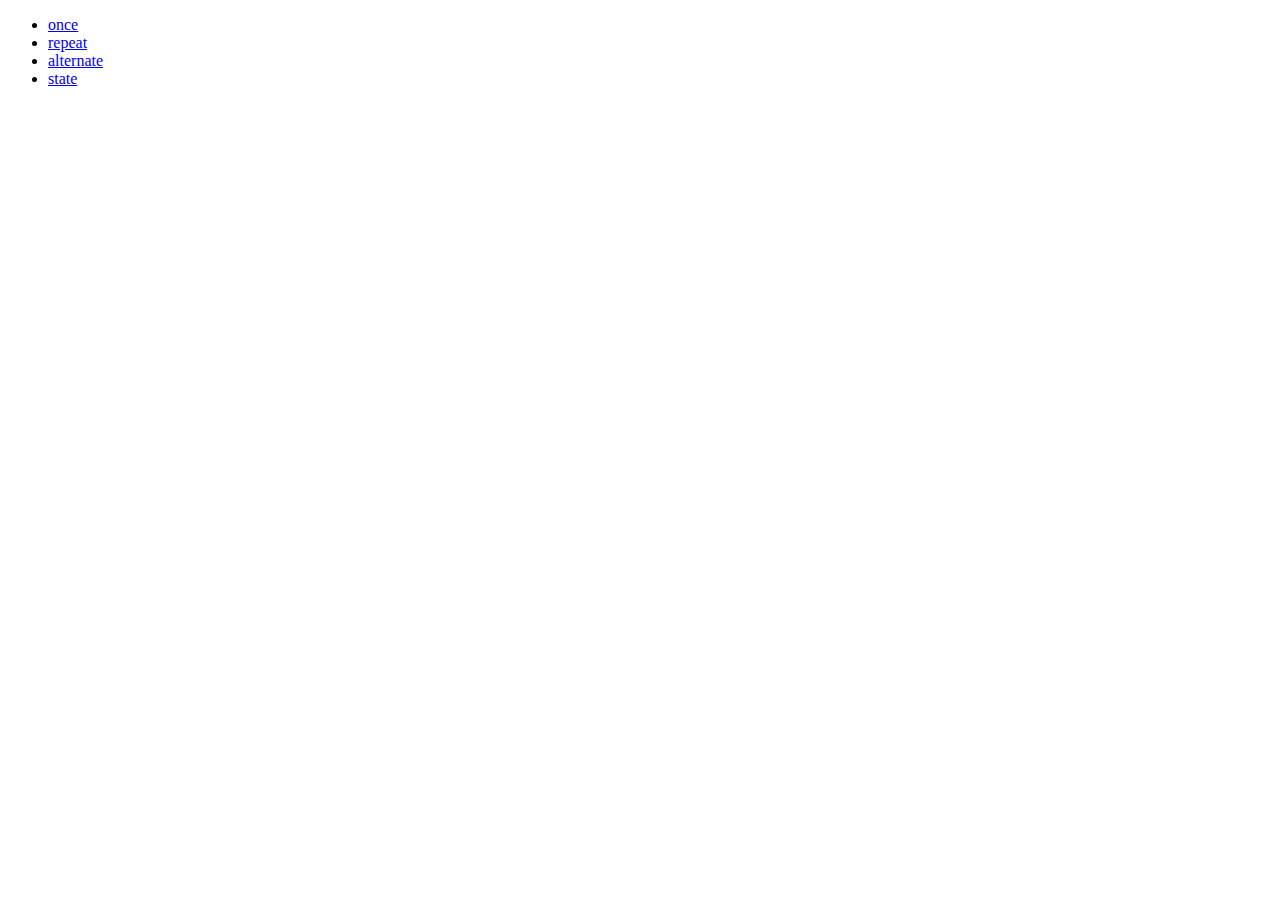
<file: index.html>
<!DOCTYPE html>
<html>
  <ul>
    <li><a href="once.html">once</a></li>
    <li><a href="repeat.html">repeat</a></li>
    <li><a href="alternate.html">alternate</a></li>
    <li><a href="state.html">state</a></li>
  </ul>
</html>
</file>
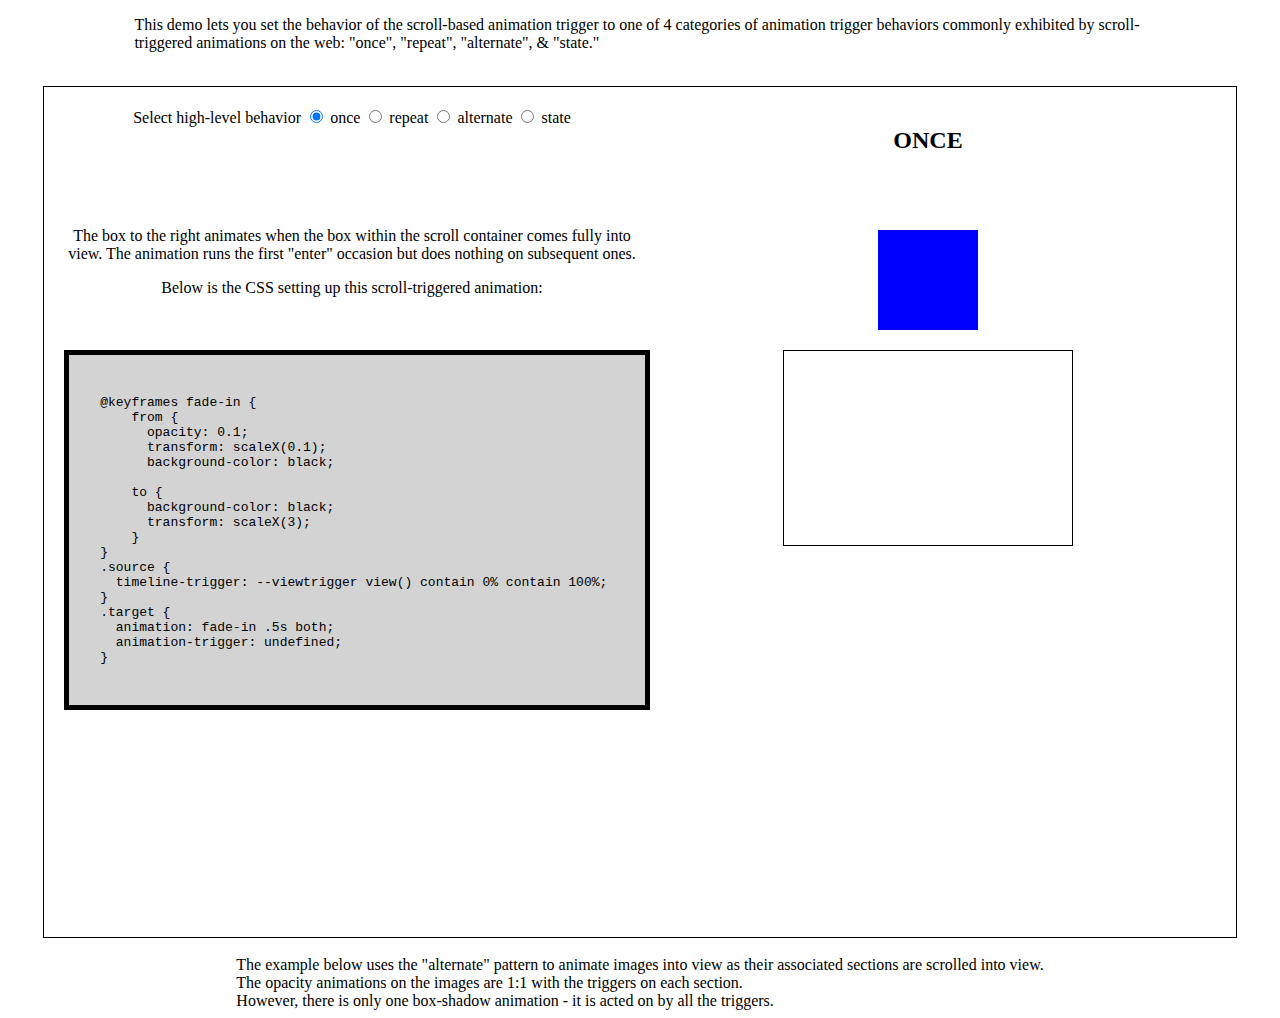
<file: explore/switch/index.html>
<!DOCTYPE html>
<html>

<head>
  <link rel="stylesheet" href="./index.css">
</head>

<body>
  <div id="demos">
    <div style="justify-self: center; width: 80%;">
      <p>
        This demo lets you set the behavior of the scroll-based animation trigger to one of 4
        categories of animation trigger behaviors commonly exhibited by scroll-triggered animations
        on the web: "once", "repeat", "alternate", & "state."
      </p>
    </div>
    <br>
    <div id="oncedemo" class="demo">
      <div class="demoTitle">
        <div>
          Select high-level behavior
          <input type="radio" id="behavior_once" name="behavior_selection">
          <label for="behavior_once">once</label>
          <input type="radio" id="behavior_repeat" name="behavior_selection">
          <label for="behavior_repeat">repeat</label>
          <input type="radio" id="behavior_alternate" name="behavior_selection">
          <label for="behavior_alternate">alternate</label>
          <input type="radio" id="behavior_state" name="behavior_selection">
          <label for="behavior_state">state</label>
        </div>
        <h2 id="typeTitle"></h2>
        <div>
          <p id="typeDescription">
            The box to the right animates when the box within the scroll container comes fully into
            view. The animation runs the first "enter" occasion but does nothing on subsequent ones.
          </p>
          <p>Below is the CSS setting up this scroll-triggered animation:</p>
        </div>
        <div id="target" class="once target"></div>
      </div>
    
      <div id="stage" class="stage">
        <div class="cssText" id="cssText"></div>
        <div id="scroller" class="scroller">
          <div class="space"></div>
          <div class="space"></div>
          <div id="targetborder">
            <div id="subject" class="subject"></div>
          </div>
          <div class="space"></div>
          <div class="space"></div>
        </div>
      </div>
    </div>
    </div>

  <br>
<div style="justify-self: center">
  <div>The example below uses the "alternate" pattern to animate
    images into view as their associated sections are scrolled into view.
  </div>
  <div>
    The opacity animations on the images are 1:1 with the triggers on each
    section.
  </div>
  <div>
    However, there is only one box-shadow animation - it is acted on by all the
    triggers.
  </div>
</div>
</div>
  <script src="./index.js"></script>
</body>

</html>
</file>
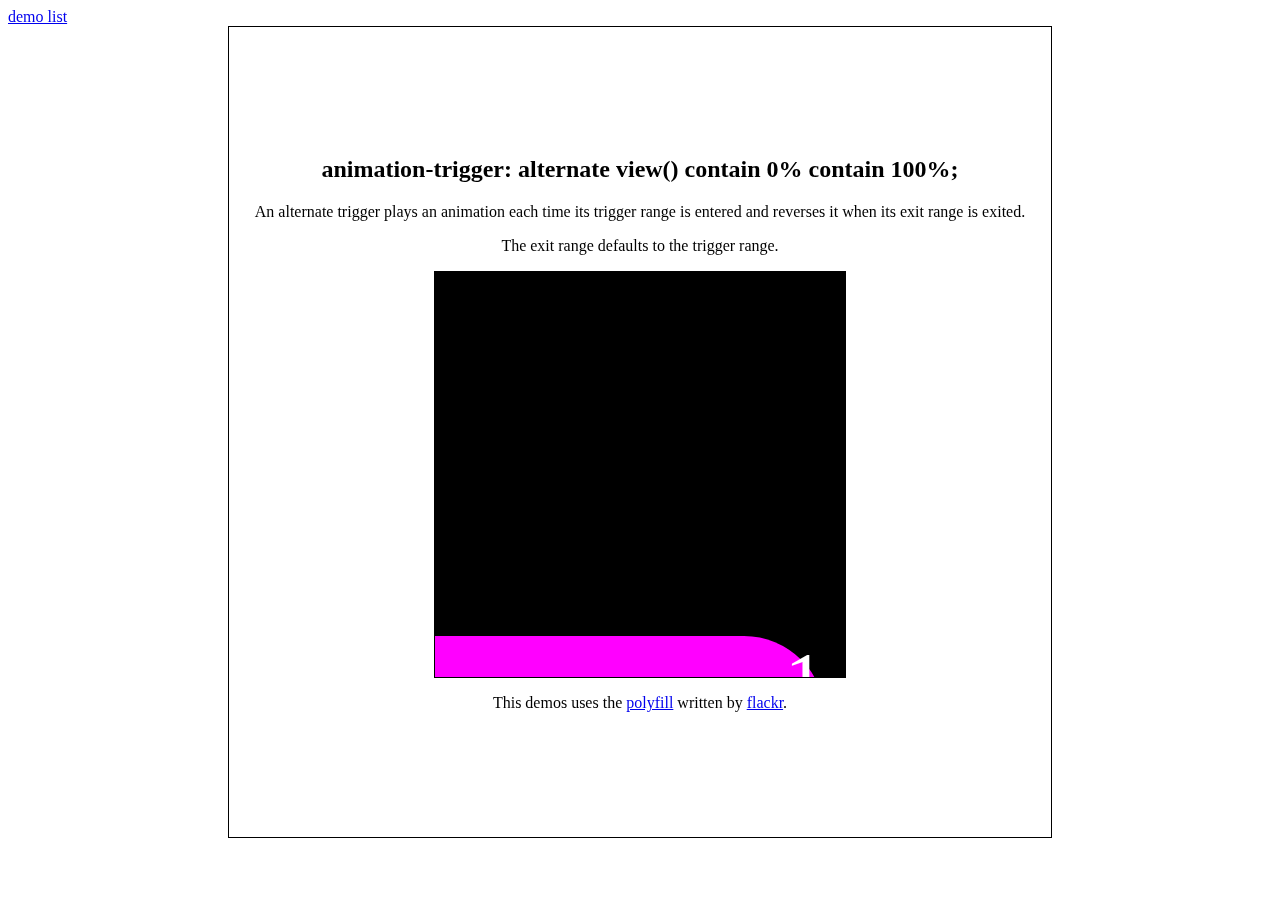
<file: alternate.html>
<!DOCTYPE html>
<html>
  <head>
    <link rel="stylesheet" href="demo.css">
  </head>
<body>
  <style>
    .lidiv {
      animation: fade-in 0.5s both;
      animation-trigger: view() alternate contain 0% contain 100%;
    }
  </style>
  <script src="flackr-polyfill.js"></script>
  <a href="index.html">demo list</a>
  <div id="wrapper">
    <h2>animation-trigger: alternate view() contain 0% contain 100%;</h2>
    <p>An alternate trigger plays an animation each time its trigger range is entered and reverses it when its exit range is
        exited.</p>
    <p>The exit range defaults to the trigger range.</p>
    <div id="scroller">
      <div class="spacediv"></div>
      <div class="lidiv">1</div>
      <div class="lidiv">2</div>
      <div class="lidiv">3</div>
      <div class="lidiv">4</div>
      <div class="lidiv">5</div>
      <div class="lidiv">6</div>
      <div class="lidiv">7</div>
      <div class="lidiv">8</div>
      <div class="lidiv">9</div>
      <div class="lidiv">10</div>
      <div class="lidiv">11</div>
    </div>
    <p>This demos uses the <a href="https://github.com/flackr/web-demos/blob/master/scroll-triggered/scroll-triggered.js">polyfill</a> written by <a href="https://github.com/flackr">flackr</a>.
  </div>
</body>

</html>
</file>
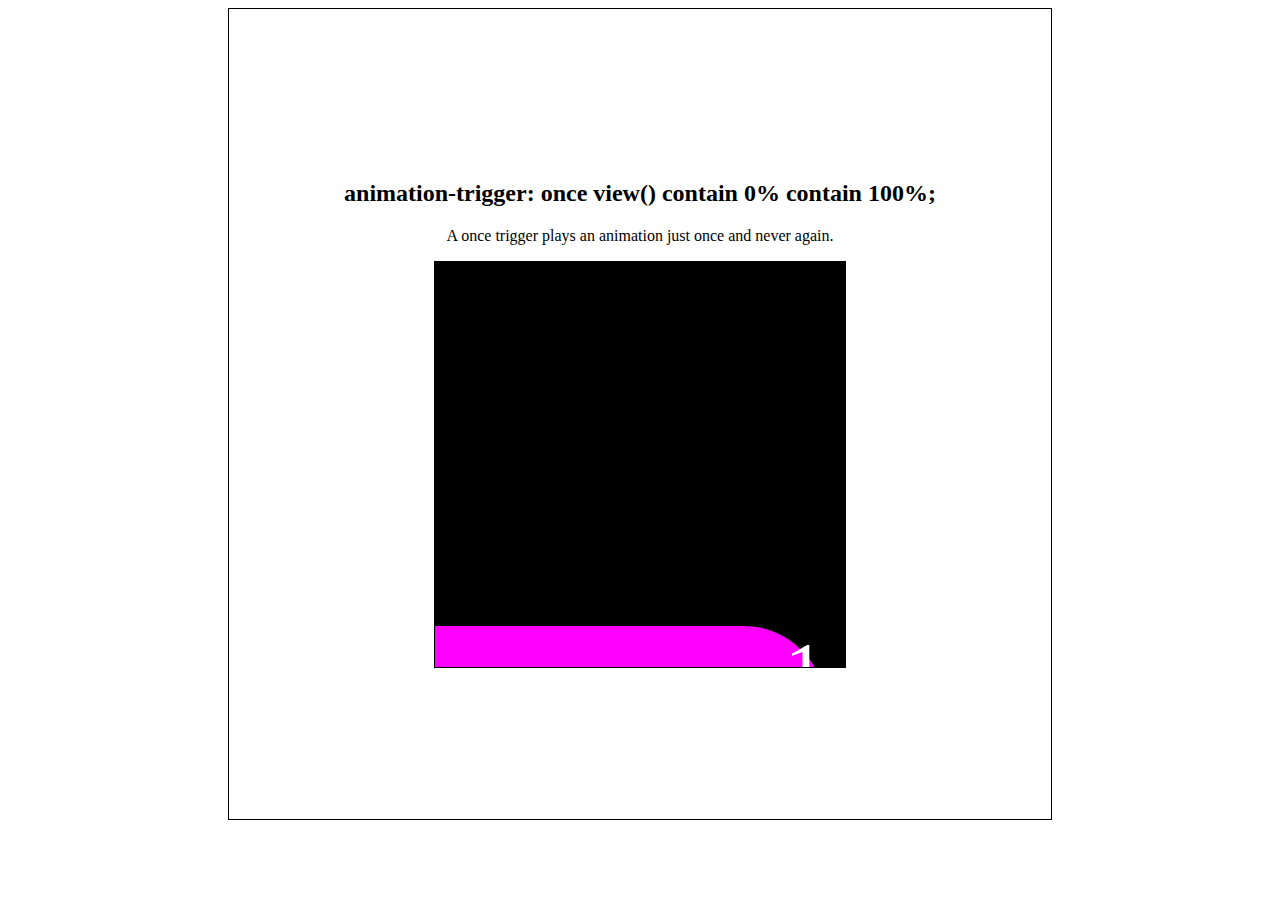
<file: once.html>
<!DOCTYPE html>
<html>
  <head>
    <link rel="stylesheet" href="demo.css">
  </head>
<body>
  <style>
    .lidiv {
      animation: fade-in 0.5s both;
      animation-trigger: view() once contain 0% contain 100%;
    }
  </style>
  <script src="flackr-polyfill.js"></script>
  <div id="wrapper">
    <h2>animation-trigger: once view() contain 0% contain 100%;</h2>
    <p>A once trigger plays an animation just once and never again.</p>
    <div id="scroller">
      <div class="spacediv"></div>
      <div class="lidiv">1</div>
      <div class="lidiv">2</div>
      <div class="lidiv">3</div>
      <div class="lidiv">4</div>
      <div class="lidiv">5</div>
      <div class="lidiv">6</div>
      <div class="lidiv">7</div>
      <div class="lidiv">8</div>
      <div class="lidiv">9</div>
      <div class="lidiv">10</div>
      <div class="lidiv">11</div>
    </div>
  </div>
</body>

</html>
</file>
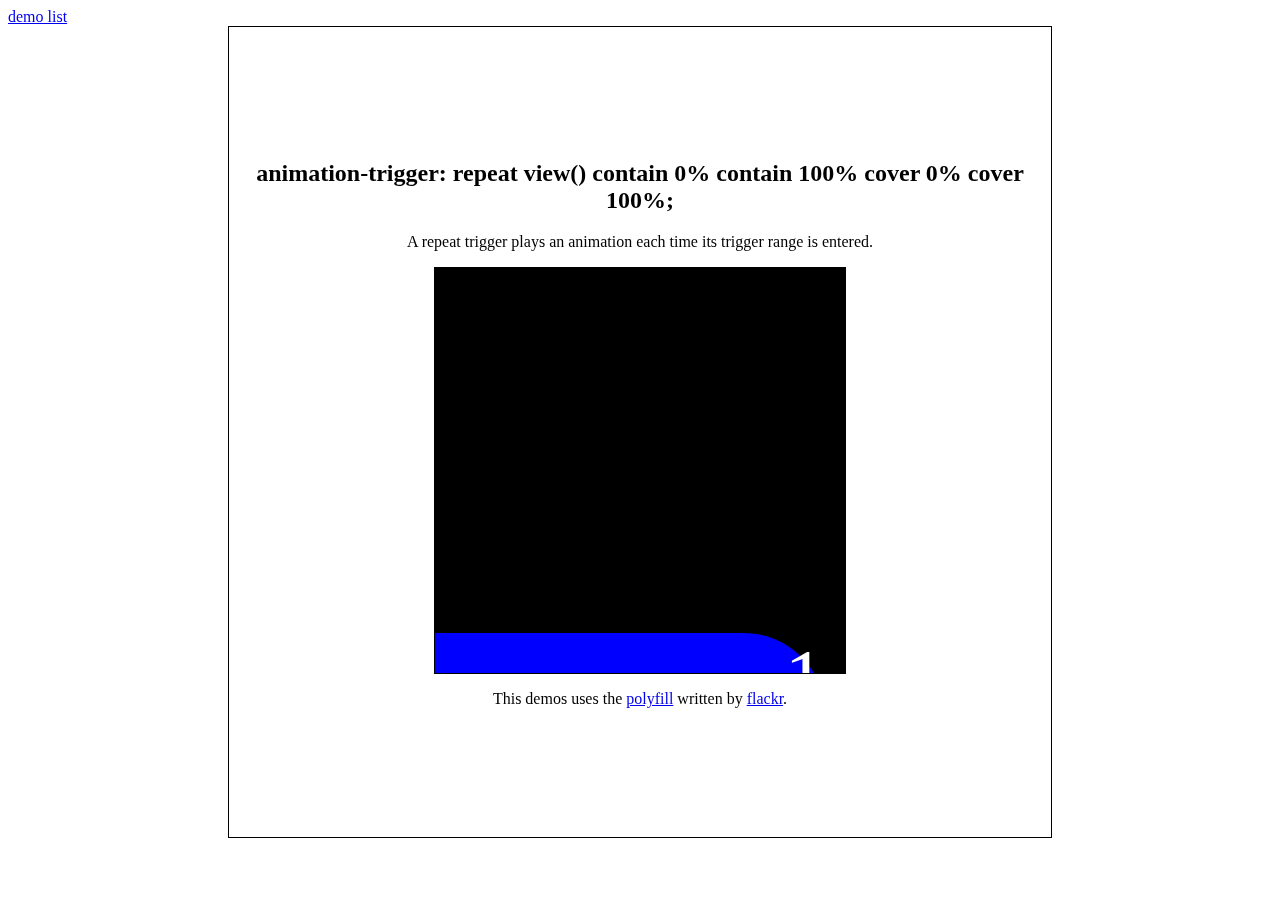
<file: repeat.html>
<!DOCTYPE html>
<html>
  <head>
    <link rel="stylesheet" href="demo.css">
  </head>
<body>
  <style>
    .lidiv {
      animation: fade-in 0.5s both;
      animation-trigger: view() repeat contain 0% contain 100% cover 0% cover 100%;
    }
  </style>
  <script src="flackr-polyfill.js"></script>
  <a href="index.html">demo list</a>
  <div id="wrapper">
    <h2>animation-trigger: repeat view() contain 0% contain 100% cover 0% cover 100%;</h2>
    <p>A repeat trigger plays an animation each time its trigger range is entered.</p>
    <div id="scroller">
      <div class="spacediv"></div>
      <div class="lidiv">1</div>
      <div class="lidiv">2</div>
      <div class="lidiv">3</div>
      <div class="lidiv">4</div>
      <div class="lidiv">5</div>
      <div class="lidiv">6</div>
      <div class="lidiv">7</div>
      <div class="lidiv">8</div>
      <div class="lidiv">9</div>
      <div class="lidiv">10</div>
      <div class="lidiv">11</div>
    </div>
    <p>This demos uses the <a href="https://github.com/flackr/web-demos/blob/master/scroll-triggered/scroll-triggered.js">polyfill</a> written by <a href="https://github.com/flackr">flackr</a>.
  </div>
</body>

</html>
</file>
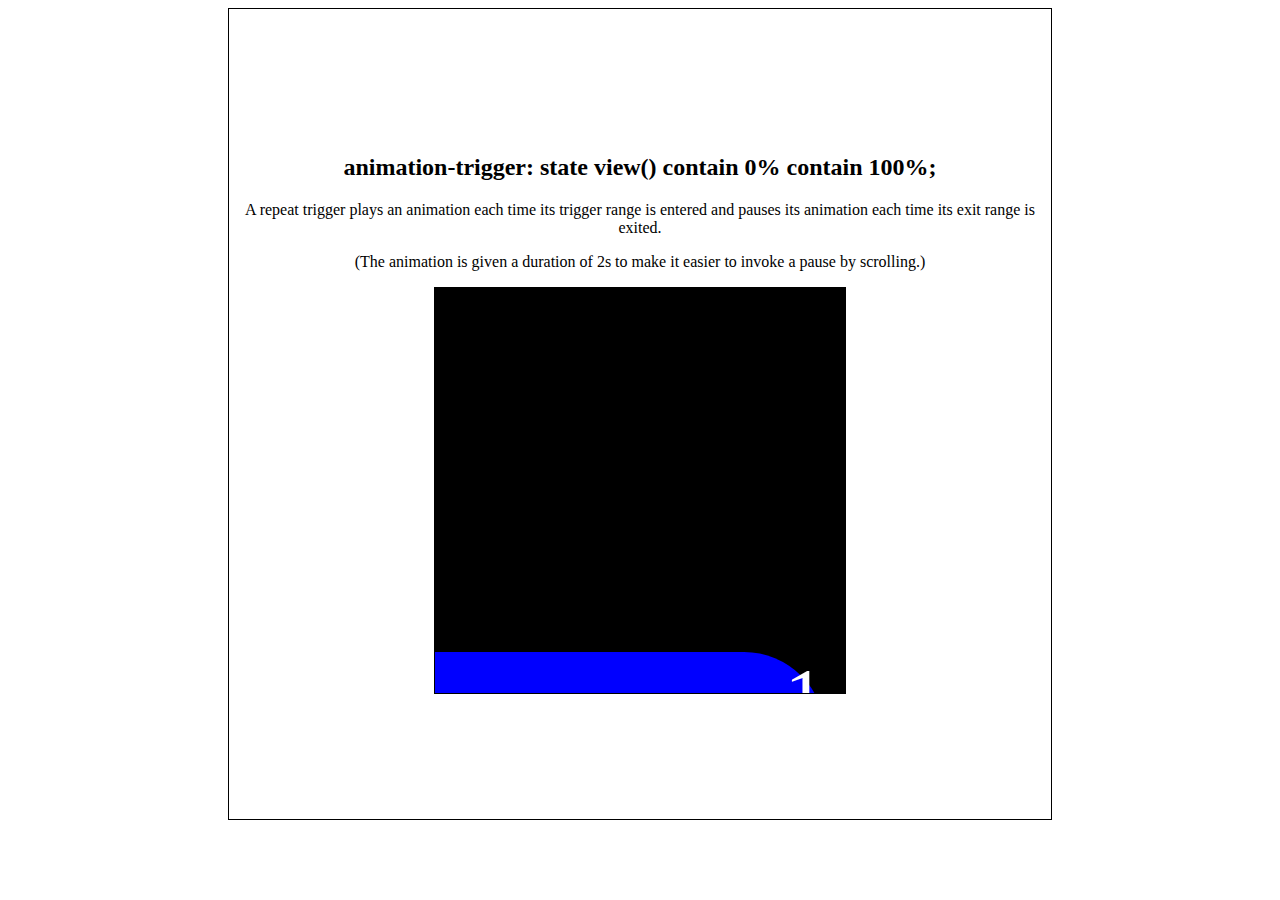
<file: state.html>
<!DOCTYPE html>
<html>
  <head>
    <link rel="stylesheet" href="demo.css">
  </head>  
<body>
  <style>
    .lidiv {
      animation: fade-in 3s both;
      animation-trigger: view() state contain 0% contain 100%;
    }
  </style>
  <script src="flackr-polyfill.js"></script>
  <div id="wrapper">
    <h2>animation-trigger: state view() contain 0% contain 100%;</h2>
    <p>A repeat trigger plays an animation each time its trigger range is entered
        and pauses its animation each time its exit range is exited.
    </p>
    <p> (The animation is given a duration of 2s to make it easier to invoke a pause by scrolling.)</p>
    <div id="scroller">
      <div class="spacediv"></div>
      <div class="lidiv">1</div>
      <div class="lidiv">2</div>
      <div class="lidiv">3</div>
      <div class="lidiv">4</div>
      <div class="lidiv">5</div>
      <div class="lidiv">6</div>
      <div class="lidiv">7</div>
      <div class="lidiv">8</div>
      <div class="lidiv">9</div>
      <div class="lidiv">10</div>
      <div class="lidiv">11</div>
    </div>
  </div>
</body>

</html>
</file>
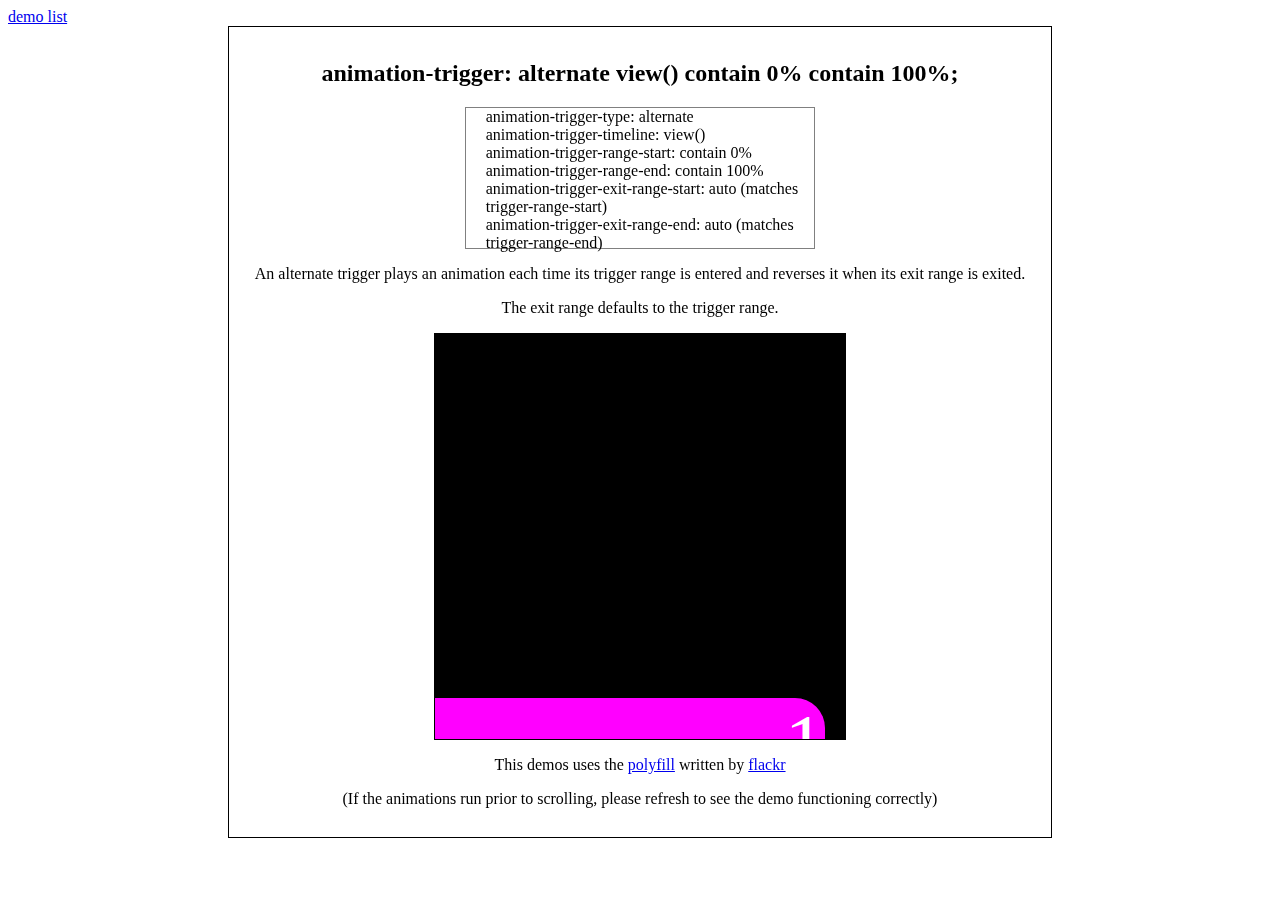
<file: polyfilled/alternate.html>
<!DOCTYPE html>
<html>
  <head>
    <link rel="stylesheet" href="demo.css">
  </head>
<body>
  <style>
    .lidiv {
      animation: fade-in 0.5s both;
      animation-trigger: view() alternate contain 0% contain 100%;
    }
  </style>
  <script src="flackr-polyfill.js"></script>
  <a href="index.html">demo list</a>
  <div id="wrapper">
    <h2>animation-trigger: alternate view() contain 0% contain 100%;</h2>
    <div id="info">
      <p>animation-trigger-type: alternate</p>
      <p>animation-trigger-timeline: view()</p>
      <p>animation-trigger-range-start: contain 0%</p>
      <p>animation-trigger-range-end: contain 100%</p>
      <p>animation-trigger-exit-range-start: auto (matches trigger-range-start)</p>
      <p>animation-trigger-exit-range-end: auto (matches trigger-range-end)</p>
    </div>
    <p>An alternate trigger plays an animation each time its trigger range is entered and reverses it when its exit range is
        exited.</p>
    <p>The exit range defaults to the trigger range.</p>
    <div id="scroller">
      <div class="spacediv"></div>
      <div class="lidiv">1</div>
      <div class="lidiv">2</div>
      <div class="lidiv">3</div>
      <div class="lidiv">4</div>
      <div class="lidiv">5</div>
      <div class="lidiv">6</div>
      <div class="lidiv">7</div>
      <div class="lidiv">8</div>
      <div class="lidiv">9</div>
      <div class="lidiv">10</div>
      <div class="lidiv">11</div>
    </div>
    <p>This demos uses the <a href="https://github.com/flackr/web-demos/blob/master/scroll-triggered/scroll-triggered.js">polyfill</a> written by <a href="https://github.com/flackr">flackr</a>
    <p>(If the animations run prior to scrolling, please refresh to see the demo functioning correctly)</p>
  </div>
</body>

</html>
</file>
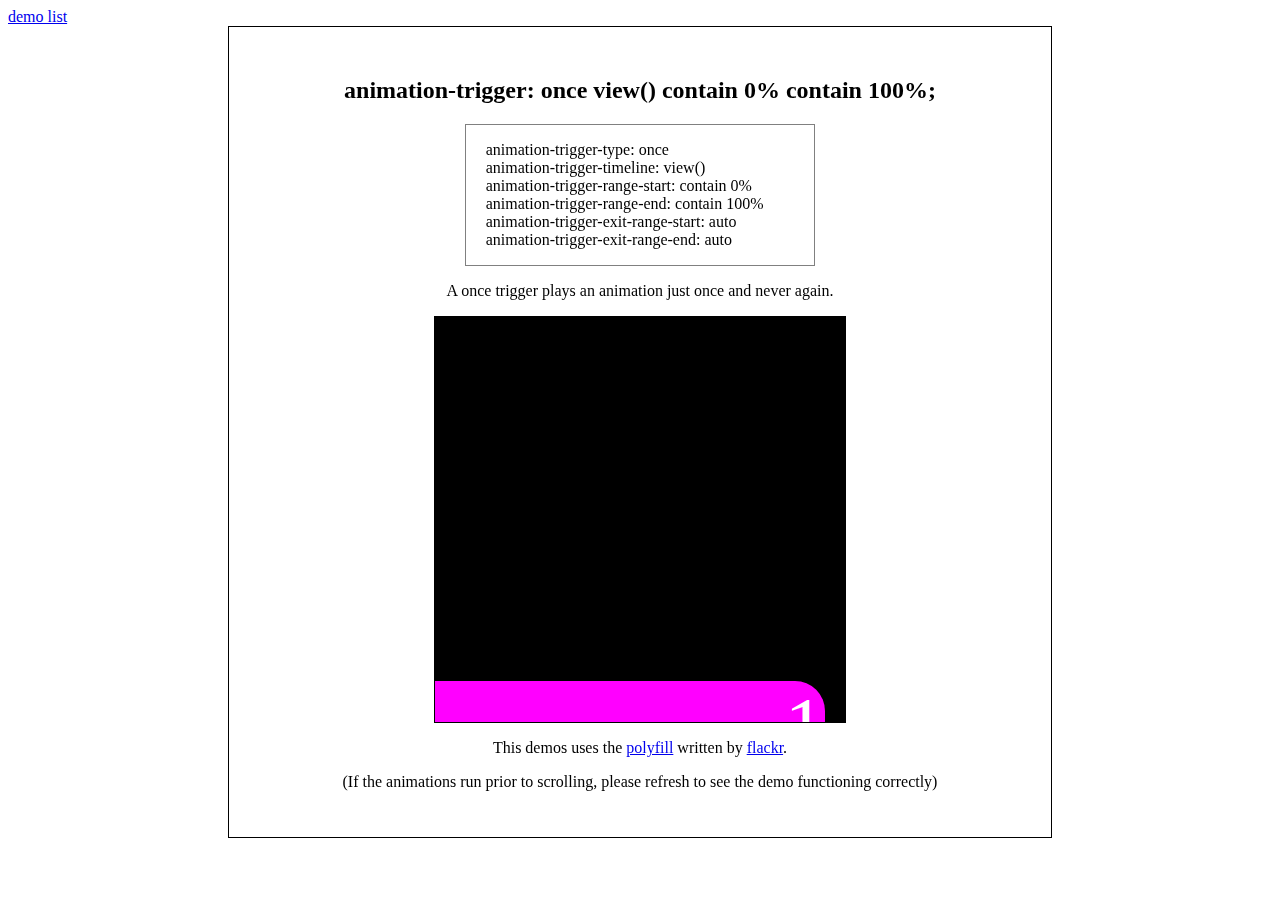
<file: polyfilled/once.html>
<!DOCTYPE html>
<html>
  <head>
    <link rel="stylesheet" href="demo.css">
  </head>
<body>
  <style>
    .lidiv {
      animation: fade-in 0.5s both;
      animation-trigger: view() once contain 0% contain 100%;
    }
  </style>
  <script src="flackr-polyfill.js"></script>
  <a href="index.html">demo list</a>
  <div id="wrapper">
    <h2>animation-trigger: once view() contain 0% contain 100%;</h2>
    <div id="info">
      <p>animation-trigger-type: once</p>
      <p>animation-trigger-timeline: view()</p>
      <p>animation-trigger-range-start: contain 0%</p>
      <p>animation-trigger-range-end: contain 100%</p>
      <p>animation-trigger-exit-range-start: auto</p>
      <p>animation-trigger-exit-range-end: auto</p>
    </div>
    <p>A once trigger plays an animation just once and never again.</p>
    <div id="scroller">
      <div class="spacediv"></div>
      <div class="lidiv">1</div>
      <div class="lidiv">2</div>
      <div class="lidiv">3</div>
      <div class="lidiv">4</div>
      <div class="lidiv">5</div>
      <div class="lidiv">6</div>
      <div class="lidiv">7</div>
      <div class="lidiv">8</div>
      <div class="lidiv">9</div>
      <div class="lidiv">10</div>
      <div class="lidiv">11</div>
    </div>
    <p>This demos uses the <a href="https://github.com/flackr/web-demos/blob/master/scroll-triggered/scroll-triggered.js">polyfill</a> written by <a href="https://github.com/flackr">flackr</a>.
    <p>(If the animations run prior to scrolling, please refresh to see the demo functioning correctly)</p>
  </div>
</body>

</html>
</file>
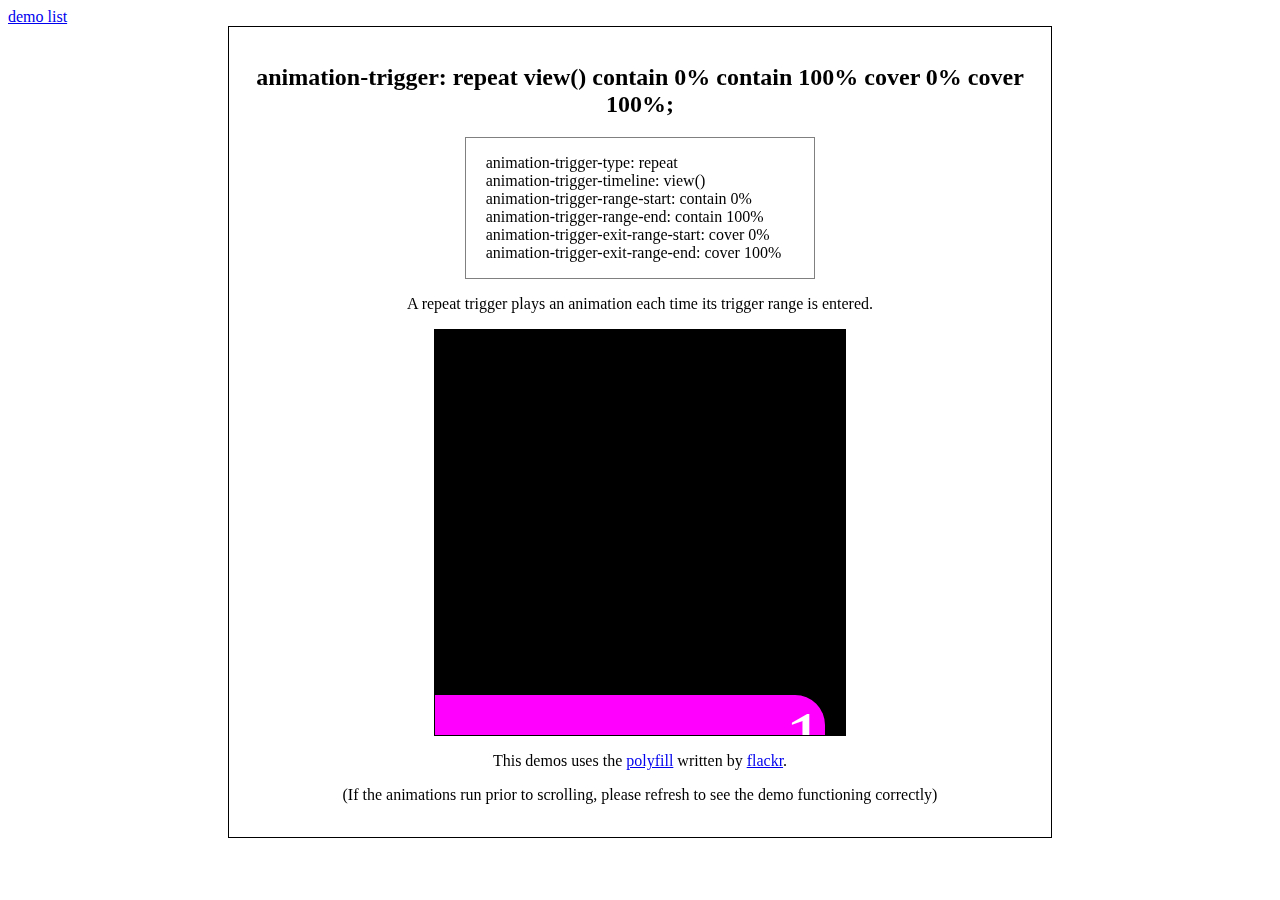
<file: polyfilled/repeat.html>
<!DOCTYPE html>
<html>
  <head>
    <link rel="stylesheet" href="demo.css">
  </head>
<body>
  <style>
    .lidiv {
      animation: fade-in 0.5s both;
      animation-trigger: view() repeat contain 0% contain 100% cover 0% cover 100%;
    }
  </style>
  <script src="flackr-polyfill.js"></script>
  <a href="index.html">demo list</a>
  <div id="wrapper">
    <h2>animation-trigger: repeat view() contain 0% contain 100% cover 0% cover 100%;</h2>
    <div id="info">
      <p>animation-trigger-type: repeat</p>
      <p>animation-trigger-timeline: view()</p>
      <p>animation-trigger-range-start: contain 0%</p>
      <p>animation-trigger-range-end: contain 100%</p>
      <p>animation-trigger-exit-range-start: cover 0%</p>
      <p>animation-trigger-exit-range-end: cover 100%</p>
    </div>
    <p>A repeat trigger plays an animation each time its trigger range is entered.</p>
    <div id="scroller">
      <div class="spacediv"></div>
      <div class="lidiv">1</div>
      <div class="lidiv">2</div>
      <div class="lidiv">3</div>
      <div class="lidiv">4</div>
      <div class="lidiv">5</div>
      <div class="lidiv">6</div>
      <div class="lidiv">7</div>
      <div class="lidiv">8</div>
      <div class="lidiv">9</div>
      <div class="lidiv">10</div>
      <div class="lidiv">11</div>
    </div>
    <p>This demos uses the <a href="https://github.com/flackr/web-demos/blob/master/scroll-triggered/scroll-triggered.js">polyfill</a> written by <a href="https://github.com/flackr">flackr</a>.
    <p>(If the animations run prior to scrolling, please refresh to see the demo functioning correctly)</p>
  </div>
</body>

</html>
</file>
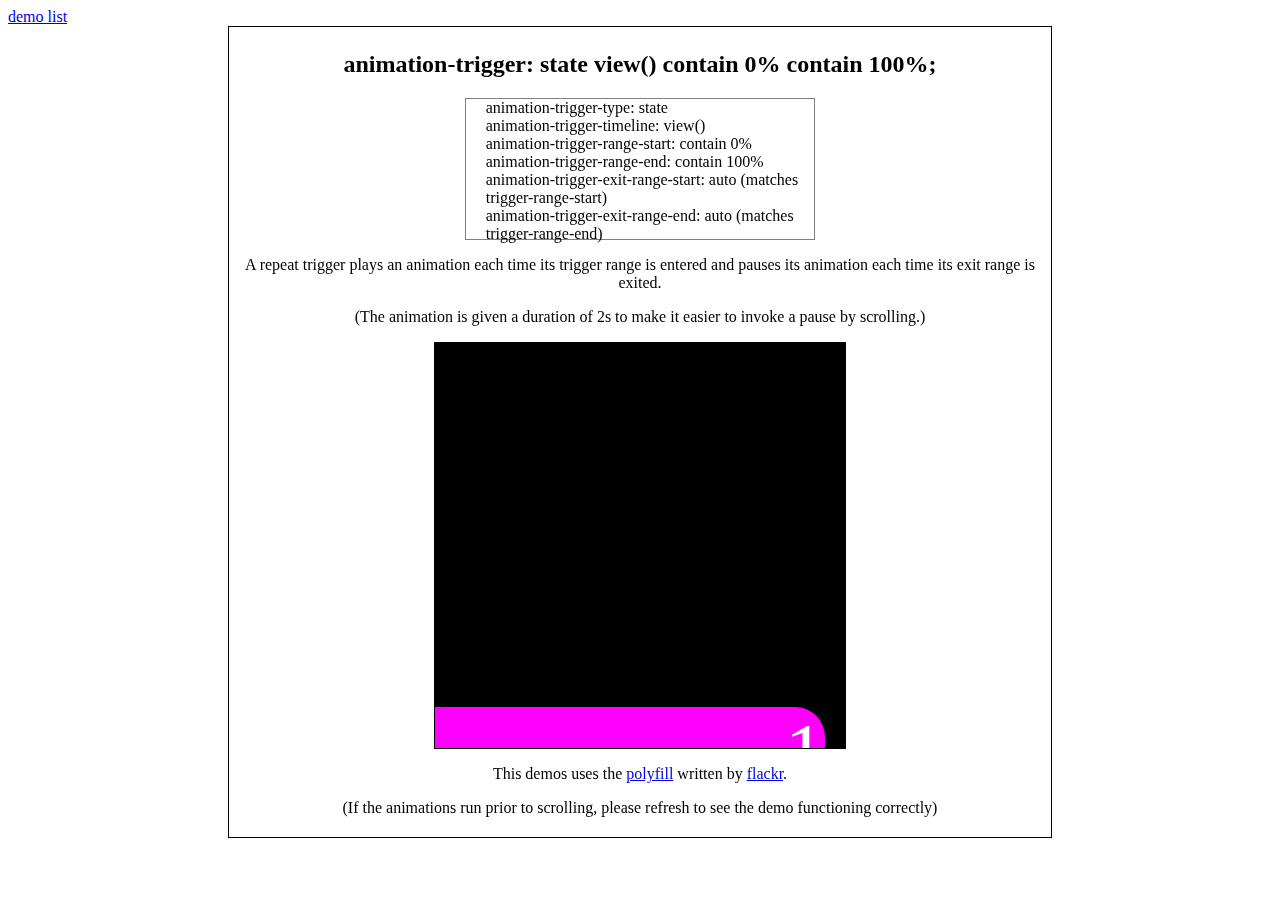
<file: polyfilled/state.html>
<!DOCTYPE html>
<html>
  <head>
    <link rel="stylesheet" href="demo.css">
  </head>  
<body>
  <style>
    .lidiv {
      animation: fade-in 3s both;
      animation-trigger: view() state contain 0% contain 100%;
    }
  </style>
  <script src="flackr-polyfill.js"></script>
  <a href="index.html">demo list</a>
  <div id="wrapper">
    <h2>animation-trigger: state view() contain 0% contain 100%;</h2>
    <div id="info">
      <p>animation-trigger-type: state</p>
      <p>animation-trigger-timeline: view()</p>
      <p>animation-trigger-range-start: contain 0%</p>
      <p>animation-trigger-range-end: contain 100%</p>
      <p>animation-trigger-exit-range-start: auto (matches trigger-range-start)</p>
      <p>animation-trigger-exit-range-end: auto (matches trigger-range-end)</p>
    </div>
    <p>A repeat trigger plays an animation each time its trigger range is entered
        and pauses its animation each time its exit range is exited.
    </p>
    <p> (The animation is given a duration of 2s to make it easier to invoke a pause by scrolling.)</p>
    <div id="scroller">
      <div class="spacediv"></div>
      <div class="lidiv">1</div>
      <div class="lidiv">2</div>
      <div class="lidiv">3</div>
      <div class="lidiv">4</div>
      <div class="lidiv">5</div>
      <div class="lidiv">6</div>
      <div class="lidiv">7</div>
      <div class="lidiv">8</div>
      <div class="lidiv">9</div>
      <div class="lidiv">10</div>
      <div class="lidiv">11</div>
    </div>
    <p>This demos uses the <a href="https://github.com/flackr/web-demos/blob/master/scroll-triggered/scroll-triggered.js">polyfill</a> written by <a href="https://github.com/flackr">flackr</a>.
    <p>(If the animations run prior to scrolling, please refresh to see the demo functioning correctly)</p>
  </div>
</body>

</html>
</file>
<file: explore/switch/index.css>
.stage {
  width: 100%;
  height: 48%;
  position: relative;
  display: grid;
  grid-template-columns: 1fr 1fr;
}

.scroller {
  overflow-y: scroll;
  border: solid 1px;
  justify-self: center;
  height: 50%;
  width: 50%;
  display: inline-block;
}

.space {
  height: 300px;
  width: 90%;
  justify-self: center;
}

.cssText {
    height: 90%;
    width: 100%;
    border: solid 5px black;
    padding: 0px;
    background-color: lightgrey;
    align-content: center;
    text-align: left;
}

.demoTitle {
    height: 30%;
    width: 100%;
    text-align: center;
    justify-content: center;
    display: grid;
    grid-template-columns: 1fr 1fr;
}

@keyframes fade-in {
  from {
    opacity: 0.1;
    transform: scale(0.5, 1);
    background-color: black;
  }

  to {
    background-color: black;
    transform: scale(3, 1);
  }
}

.target {
  background-color: blue;
  height: 100px;
  width: 100px;
  animation: fade-in .5s both;
  display: inline-block;
  justify-self: center;
  align-self: center;
  animation-trigger: trigger(--viewtrigger, enter play-once);
}

#targetborder {
  border: solid 1px;
}

.subject {
  height: 100px;
  width: 100%;  
  background-color: black;
  timeline-trigger: --viewtrigger view() contain 0% contain 100%;
}

.once {
  animation-trigger: trigger(--viewtrigger, enter play-once);
}
.repeat {
  animation-trigger: trigger(--viewtrigger, enter play, exit reset);
}
.alternate {
  animation-trigger: trigger(--viewtrigger, enter play-forwards, exit play-backwards);
}
.state {
  animation-trigger: trigger(--viewtrigger, enter play, exit pause);
}

.demo, .practicaldemo {
  height: 90vh;
  width: 90vw;
  border: solid 1px black;
  padding: 20px;
  position: relative;
  justify-self: center;
}

@keyframes show {
	to {
		opacity: 1;
	}
}


@keyframes boxshadowswell {
  0% { box-shadow: 5px 5px 5px 5px gray; }
  50% { box-shadow: 7px 10px 10px 7px gray; }
  100% { box-shadow: 5px 5px 5px 5px gray; }
}

/* Fade-in/fade-out image demo below. */
.practicaldemo {
  display: grid;
  grid-template-columns: 1fr 1fr;
  position: relative;
  &> .scroller {
    align-self: center;
  }
  &> .subject {
    color: white;
  }

  #showbox {
    align-self: center;
    height: 80%;
    width: 90%;
    display: grid;
    position: relative;
    animation: boxshadowswell .5s linear both;
    animation-trigger: trigger(--viewtrigger1, enter play)
                       trigger(--viewtrigger2, enter play)
                       trigger(--viewtrigger3, enter play)
                       trigger(--viewtrigger4, enter play)
                       trigger(--viewtrigger5, enter play)
                       trigger(--viewtrigger6, enter play);
  }
  #showbox .target {
    align-self: center;
    justify-self: center;
    animation: show .25s both;
    position: absolute;
    height: 100%;
    width: 100%;
    opacity: 0;
    img {
      height: 100%;
      width: 100%;
    }
  }

  #showbox #target1 {
    animation-trigger: trigger(--viewtrigger1, enter play-forwards, exit play-backwards);
  }

  #showbox #target2 {
    animation-trigger: trigger(--viewtrigger2, enter play-forwards, exit play-backwards);
  }

  #showbox #target3 {
    animation-trigger: trigger(--viewtrigger3, enter play-forwards, exit play-backwards);
  }

  #showbox #target4 {
    animation-trigger: trigger(--viewtrigger4, enter play-forwards, exit play-backwards);
  }

  #showbox #target5 {
    animation-trigger: trigger(--viewtrigger5, enter play-forwards, exit play-backwards);
  }

  #showbox #target6 {
    animation-trigger: trigger(--viewtrigger6, enter play-forwards, exit play-backwards);
  }

  #subject1 {
    timeline-trigger: --viewtrigger1 view() contain 0% contain 100%;
  }

  #subject2 {
    timeline-trigger: --viewtrigger2 view() contain 0% contain 100%;
  }

  #subject3 {
    timeline-trigger: --viewtrigger3 view() contain 0% contain 100%;
  }

  #subject4 {
    timeline-trigger: --viewtrigger4 view() contain 0% contain 100%;
  }

  #subject5 {
    timeline-trigger: --viewtrigger5 view() contain 0% contain 100%;
  }

  #subject6 {
    timeline-trigger: --viewtrigger6 view() contain 0% contain 100%;
  }
}

/* Accordion functionality. "Trigger" here is entirely unrelated. */
/* Credit: Gemini.                                                */

/*Style for the clickable trigger button*/
/*.demo-trigger {*/
/*  /* Basic styling */*/
/*  width: 100%;*/
/*  padding: 15px;*/
/*  font-size: 16px;*/
/*  text-align: left;*/
/*  background-color: #f1f1f1;*/
/*  border: none;*/
/*  cursor: pointer;*/
/*  outline: none;*/
/*  transition: background-color 0.2s ease;*/
/*}*/
/**/
/*.demo-trigger:hover {*/
/*  background-color: #ddd;*/
/*}*/
/**/
/*/* Arrow icon for the trigger button */*/
/*.demo-trigger::after {*/
/*  content: '';*/
/*  float: right;*/
/*  margin-left: 1em;*/
/*  width: 0;*/
/*  height: 0;*/
/*  border-left: 6px solid transparent;*/
/*  border-right: 6px solid transparent;*/
/*  border-top: 6px solid #333; /* Right arrow */*/
/*  transform: rotate(-90deg);*/
/*  transition: transform 0.2s ease;*/
/*}*/
/**/
/*/* Rotate the arrow when the button is expanded */*/
/*.demo-trigger[aria-expanded="true"]::after {*/
/*  transform: rotate(0deg); /* Down arrow */*/
/*}*/
/**/
/*/* The content panel */*/
/*.demo-content {*/
/*  padding: 0 18px;*/
/*  overflow: hidden;*/
/*  background-color: white;*/
/*  /* Smooth transition for expanding/collapsing */*/
/*  transition: max-height 0.3s ease-out;*/
/*  max-height: 0; /* This is key for the animation */*/
/*}*/
/**/
/*#oncedemo,*/
/*#repeatdemo,*/
/*#alternatedemo,*/
/*#statedemo {*/
/*  display: flex;*/
/*  flex-direction: column;*/
/*  height: 5vh; /* Default collapsed height */*/
/*  transition: height 0.3s ease-out; /* Animate the height change */*/
/*}*/
/**/
/*#oncedemo.expanded,*/
/*#repeatdemo.expanded,*/
/*#alternatedemo.expanded,*/
/*#statedemo.expanded {*/
/*  height: 90vh; /* Expanded height */*/
/*}*/
/**/
/*#oncedemo .demo-content,*/
/*#repeatdemo .demo-content,*/
/*#alternatedemo .demo-content,*/
/*#statedemo .demo-content {*/
/*  flex: 1;*/
/*  min-height: 0;*/
/*}*/
</file>
<file: demo.css>
@keyframes fade-in {
  from {
    opacity: 0.5;
    transform: translateX(-90%);
    background-color: magenta;
  }

  to {
    background-color: magenta;
  }
}

#wrapper {
  height: 90vh;
  width: 65%;
  justify-self: center;
  text-align: center;
  align-content: center;
  border: solid 1px
}

#scroller {
  height: 50%;
  width: 50%;
  border: solid 1px;
  justify-self: center;
  overflow-y: scroll;
  background-color: black;
}

.lidiv {
  list-style-type: none;
  width: 95%;
  height: 20%;
  display: block;
  margin-bottom: 10%;
  background-color: blue;
  position: relative;
  text-align: right;
  font-size: 5em;
  color: white;
  border-top-right-radius: 100px;
}


.spacediv {
  height: 90%;
  width: 95%;
}
</file>
<file: polyfilled/demo.css>
@keyframes fade-in {
  from {
    opacity: 0.5;
    transform: translateX(-90%);
    background-color: magenta;
  }

  to {
    background-color: magenta;
  }
}

#wrapper {
  height: 90vh;
  width: 65%;
  justify-self: center;
  text-align: center;
  align-content: center;
  border: solid 1px;
  position: relative;
}

#scroller {
  height: 50%;
  width: 50%;
  border: solid 1px;
  justify-self: center;
  overflow-y: scroll;
  background-color: black;
}

.lidiv {
  list-style-type: none;
  width: 95%;
  height: 20%;
  display: block;
  margin-bottom: 10%;
  background-color: blue;
  position: relative;
  text-align: right;
  font-size: 5em;
  color: white;
  border-top-right-radius: 30px;
  border-bottom-right-radius: 30px;
}

#info {
  width: 40%;
  height: 140px;
  border: solid 1px grey;
  text-align: left;
  justify-self: center;
  top: 0px;
  padding-left: 20px;
  align-content: center;
  &>p {
    margin: 0px;
  }
}

.spacediv {
  height: 90%;
  width: 95%;
}
</file>
